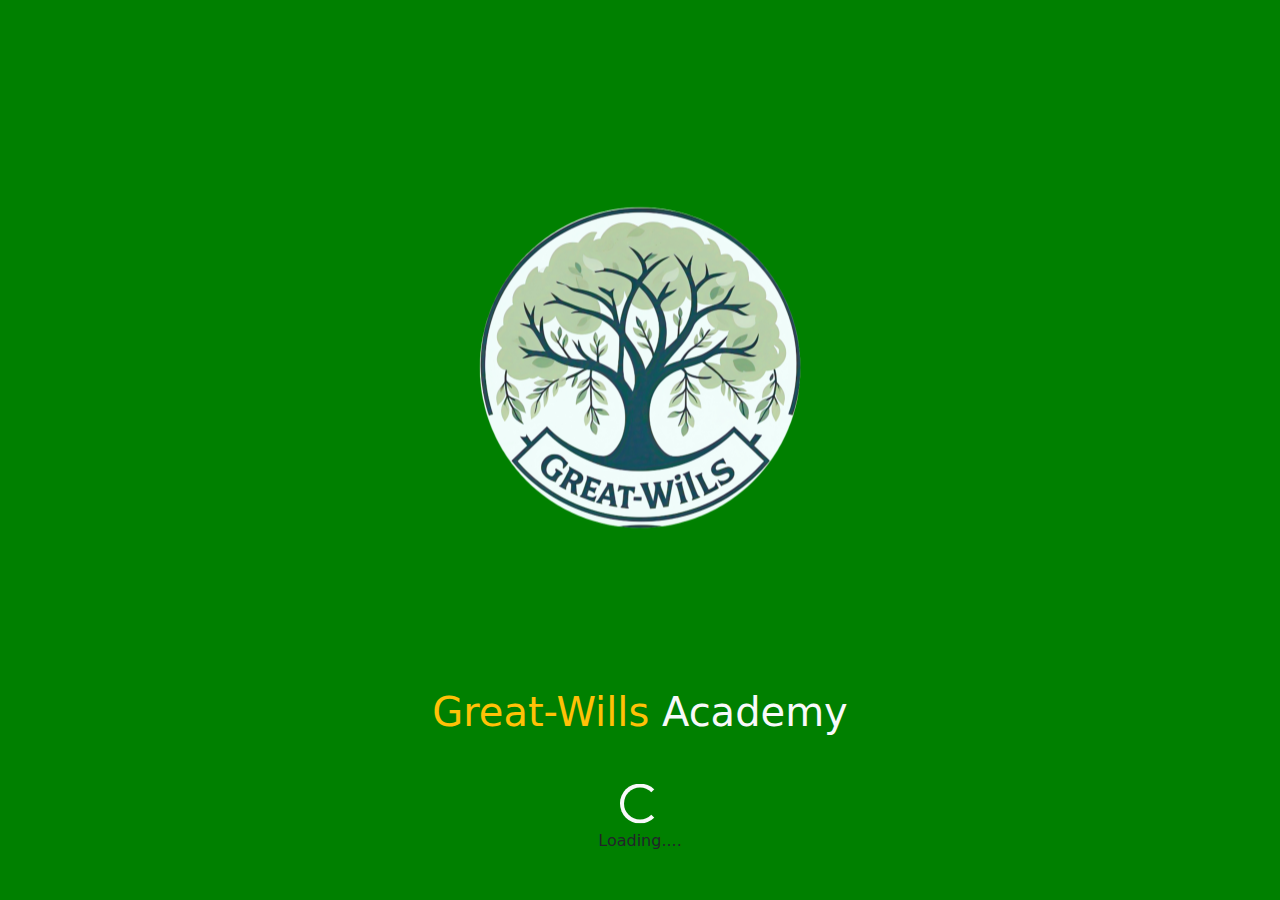
<file: index.html>
<!DOCTYPE html>
<html>
   <head>
      <meta http-equiv="content-type" content="text/html; charset=utf-8" />
      <title>Great Will Academy School project</title>
      <link href="https://cdn.jsdelivr.net/npm/bootstrap@5.3.3/dist/css/bootstrap.min.css" rel="stylesheet">
      <link rel="stylesheet" href="style.css" type="text/css" media="all" />
      <link rel="stylesheet" href="https://cdn.jsdelivr.net/npm/bootstrap-icons@1.11.3/font/bootstrap-icons.min.css">
   </head>
   <body class=" container-fluid min-vh-100 position-relative ">
      <div class="position-absolute top-50 start-50 translate-middle text-center">
         <img src="./20250312_200644.png" 
              alt="school logo" 
              class="img-fluid d-block mx-auto mb-0"
              style="max-width:"400px;">

         <h1 class="text-light mt-0"><span class="text-warning">Great-Wills</span>  Academy</h1>
         
        <div class="text-center mt-5 text-light">
         <div class="spinner-border p-3" role="status">
             <span class="visually-hidden">Loading...</span>
           </div>
            </div>
            Loading....
      </div>
      
     <script>
        setTimeout( function () {
           window.location.href="./main.html";
           
        }, 5000   )
        
        
        
     </script>
   </body>
</html>
</file>
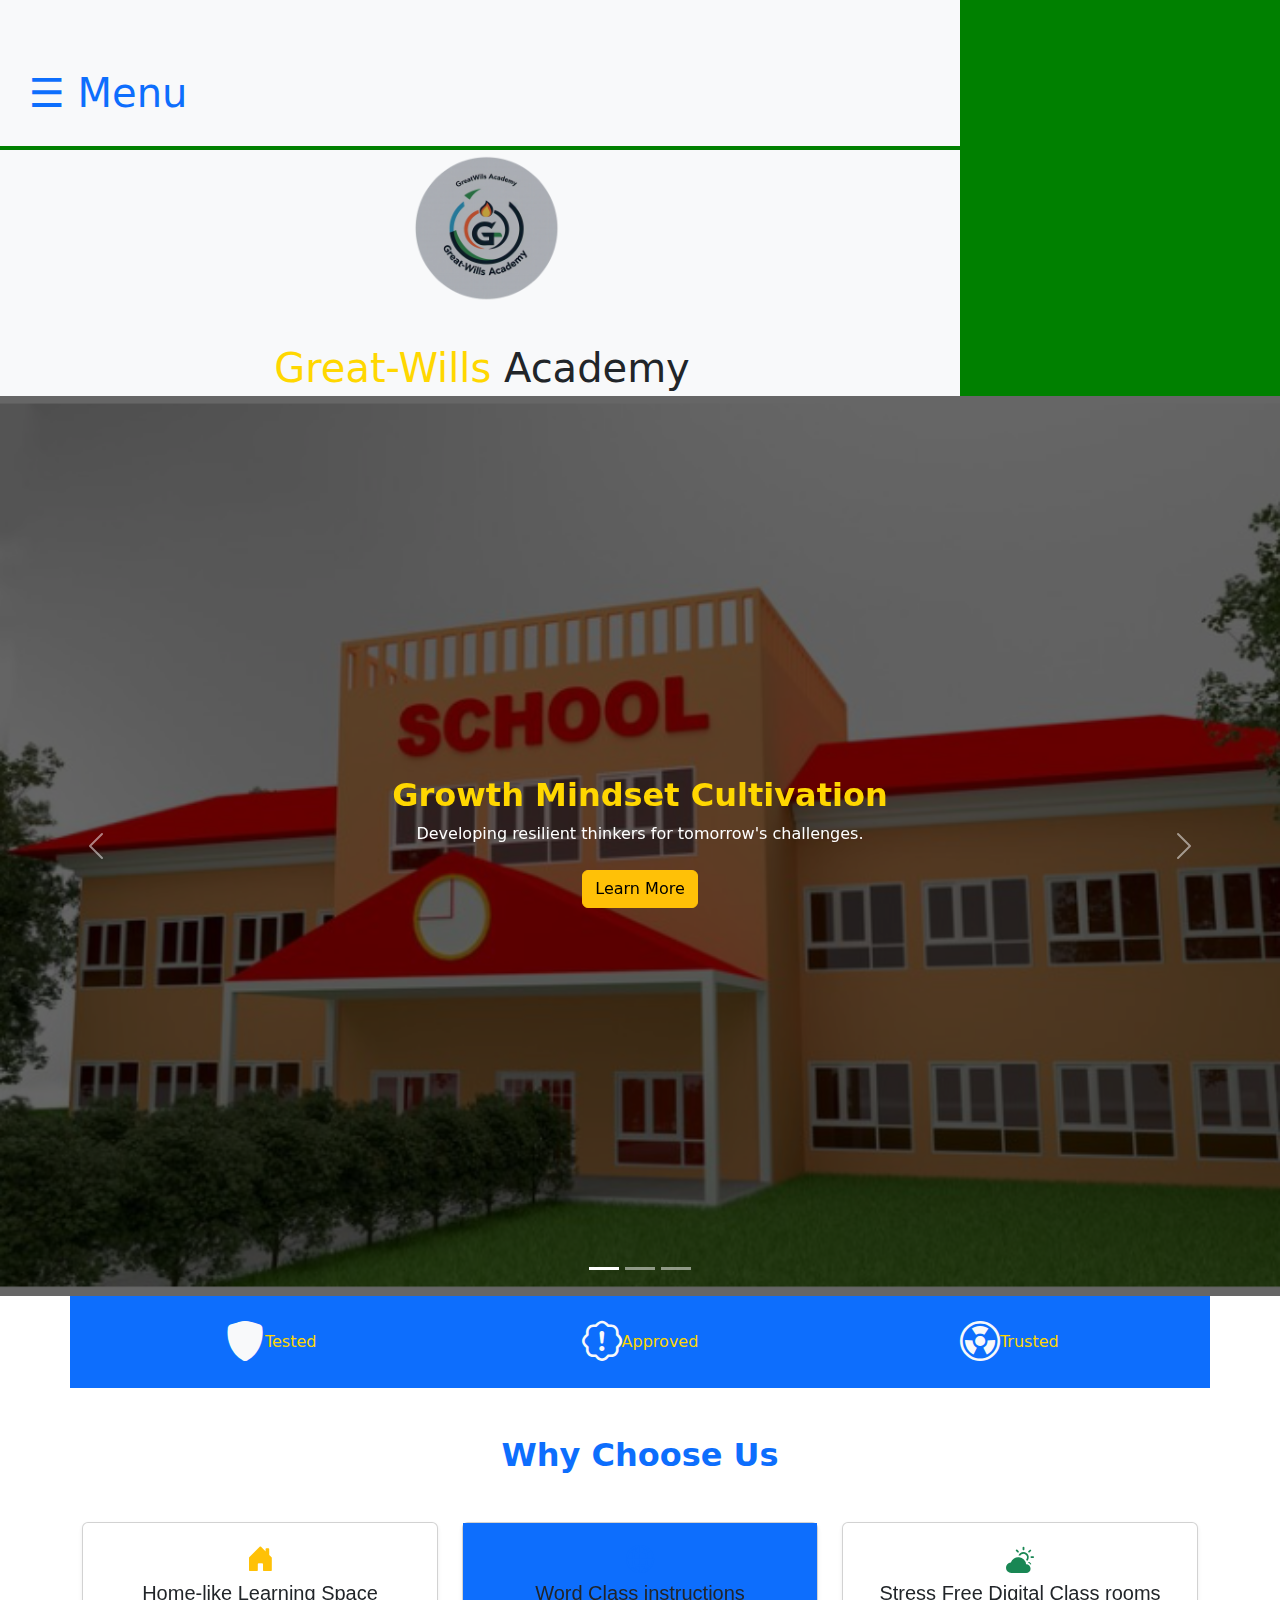
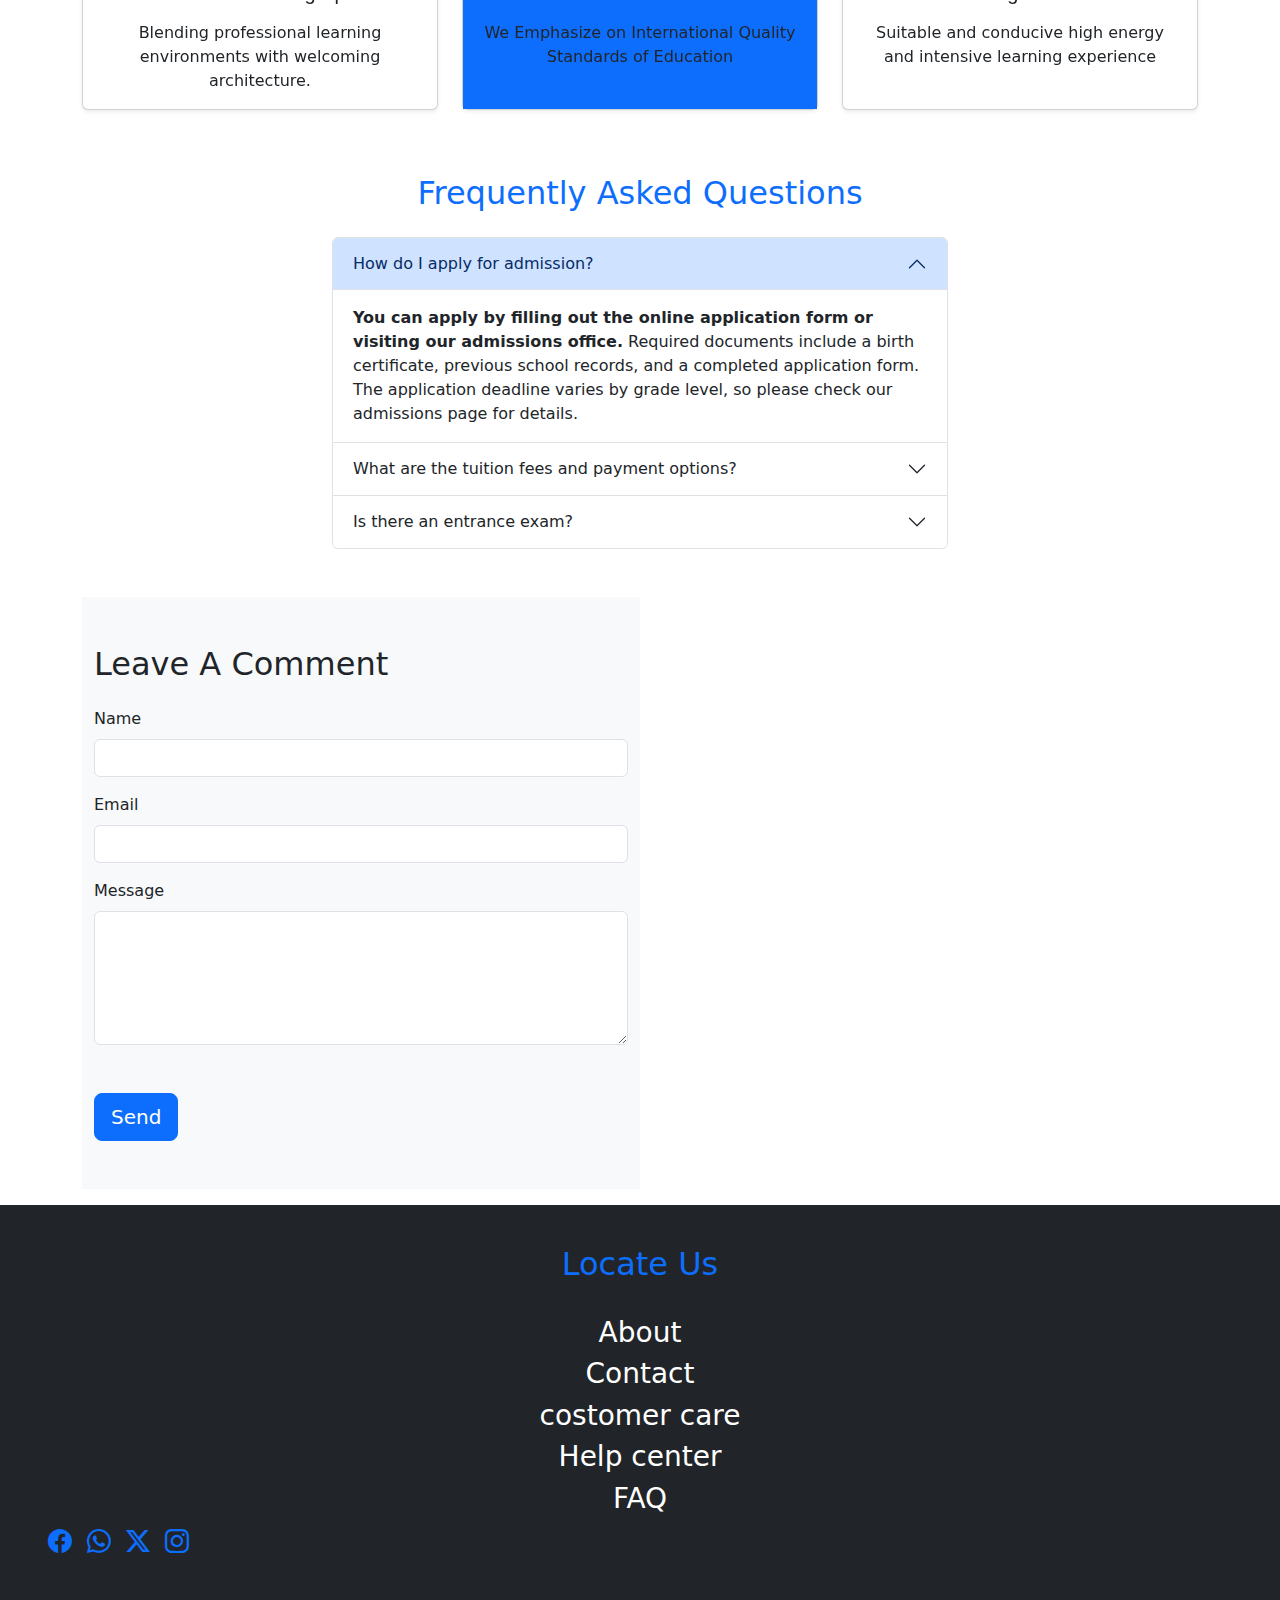
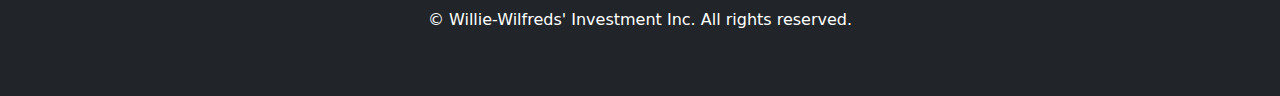
<file: main.html>
<!DOCTYPE html>
<html lang="en">
<head>
       <meta charset="UTF-8">
   <meta name="viewport" content="width=device-width, initial-scale=1.0">
   <meta http-equiv="X-UA-Compatible" content="ie=edge">
   <title>
     https//www.greatwillsacedemy@gmail.com
   </title>
    <link href="https://cdn.jsdelivr.net/npm/bootstrap@5.3.0/dist/css/bootstrap.min.css" rel="stylesheet">
    <link href="https://cdn.jsdelivr.net/npm/bootstrap@5.3.3/dist/css/bootstrap.min.css" rel="stylesheet" integrity="sha384-QWTKZyjpPEjISv5WaRU9OFeRpok6YctnYmDr5pNlyT2bRjXh0JMhjY6hW+ALEwIH" crossorigin="anonymous">
    <script src="https://cdn.jsdelivr.net/npm/bootstrap@5.3.3/dist/js/bootstrap.bundle.min.js" integrity="sha384-YvpcrYf0tY3lHB60NNkmXc5s9fDVZLESaAA55NDzOxhy9GkcIdslK1eN7N6jIeHz" crossorigin="anonymous"></script>
    <link rel="stylesheet" href="style.css" type="text/css" media="all" />
   <link rel="stylesheet" href="https://cdn.jsdelivr.net/npm/bootstrap-icons@1.11.3/font/bootstrap-icons.min.css">
    <style>
        .offcanvas-half {
            width: 70%;
        }
        @media (max-width: 768px) {
            .offcanvas-half {
                width: 70% !important;
            }
        }
    </style>
</head>
<body>
    <div class="container-fluid">
        <div class="row">


            <!-- Content Area -->
            <div class="col-md-6 col-lg-9 p-0">
                <!-- Mobile Header -->
                <div class=" header d-ms-none bg-light p-3 d-flex justify-content-start">
                    <button class="btn text-primary fs-1" type="button" data-bs-toggle="offcanvas" data-bs-target="#sidebar">
                        ☰ <span class="text-primary">Menu</span>
                    </button>
                </div>

                <!-- Main Content -->
                
                   <div class="brand-name d-flex
                     justify-items-center  text-dark mt-1 text-center d-flex bg-light">
                   <div class="img mt-1 mb-3 ms-3 text-center ">
                      <img srcset="" src="./20250313_213444.png" alt=""width="150px">
                    </div>
                    <h1 class="ms-2 mt-4" style="margin:4px; text-center"><span>Great-Wills</span> Academy</h1>
               </div>
            </div>
        </div>
    </div>

    <!-- Mobile Sidebar (Half-width Offcanvas) -->
    <div class="offcanvas offcanvas-start bg-light text-dark offcanvas-half" tabindex="-1" id="sidebar">
        <div class="offcanvas-header">
            <h5 class="offcanvas-title"><span>Great-Wills</span> Academy</h5>
            <button type="button" class="btn-close btn-close-white" data-bs-dismiss="offcanvas"></button>
        </div>
        <div class="offcanvas-body">
            <ul class="nav flex-column">
                <li class="nav-item mb-">
                    <a class="nav-link text-dark" href="#"><h2>About</h2></a>
                </li>
                  <li><hr class="dropdown-divider"></li>
                <li class="nav-item mb-3">
                    <a class="nav-link text-dark" href="#"><h2>
                     Help Center </h2></a>
                </li>
                  <li><hr class="dropdown-divider"></li>
                <li class="nav-item mb-3">
                    <a class="nav-link text-dark" href="#"><h2> Customer Care</h2></a>
                </li>
                  <li><hr class="dropdown-divider"></li>
                <li class="nav-item mb-3">
                    <a class="nav-link text-dark" href="#"> <h2>Contacts</h2></a>
                </li>
                  <li><hr class="dropdown-divider"></li>
                <li class="nav-item mb-3">
                    <a class="nav-link text-dark" href="#FAQ"><h2> FAQ</h2></a>
                </li>
                  <li><hr class="dropdown-divider"></li>
            </ul>
        </div>
    </div>

    <script src="https://cdn.jsdelivr.net/npm/bootstrap@5.3.0/dist/js/bootstrap.bundle.min.js"></script>
    
    <!--Carousel Section-->
    
    <div id="carouselExampleCaptions" class="carousel slide">
  <div class="carousel-indicators">
    <button type="button" data-bs-target="#carouselExampleCaptions" data-bs-slide-to="0" class="active" aria-current="true" aria-label="Slide 1"></button>
    <button type="button" data-bs-target="#carouselExampleCaptions" data-bs-slide-to="1" aria-label="Slide 2"></button>
    <button type="button" data-bs-target="#carouselExampleCaptions" data-bs-slide-to="2" aria-label="Slide 3"></button>
  </div id="p-img">
  <div class="carousel-inner">
    <div class="carousel-item active">
      <img src="./Screenshot_20240613-101040 (1).png" class="d-block w-100"  alt="..." id="img">
      <div class="carousel-caption" id="capt">
        <h2 class="fw-bold d-1"><span>Growth Mindset Cultivation</span></h2>
        <p>Developing resilient thinkers for tomorrow's challenges.</p>
        <a href="#" class="btn btn-warning my-2">Learn More</a>
      </div>
    </div>
    <div class="carousel-item">
      <img src="./classroom-2093743_1280.jpg" class="d-block w-100" alt="..." id="img">
      <div class="carousel-caption" id="capt">
        <h2 class="fw-bold d-3 text-warning"><span></span>Building Leaders of Tomorrow</h2<li><hr class="dropdown-divider"></li>
        <p>Discover a vibrant learning environment where creativity meets innovation.</p>
        <a href="#" class="btn btn-warning">Learn More</a>
      </div>
    </div>
    <div class="carousel-item pt-0">
      <img src="./book-5868865_1280.jpg" class="d-block w-100" alt="..." id="img">
      <div class="carousel-caption" id="capt">
        <h2 class="fw-bold d-1"> <span>Ignite Curiosity, Inspire Excellence"</span></h2>
        <p id="p-text">Empowering students with confidence, integrity, and a growth mindset. </p>
        <a href="#" class="btn btn-warning mb-3">Grab Your Admission Now.</a>
      </div>
    </div>
  </div>
  <button class="carousel-control-prev" type="button" data-bs-target="#carouselExampleCaptions" data-bs-slide="prev">
    <span class="carousel-control-prev-icon" aria-hidden="true"></span>
    <span class="visually-hidden">Previous</span>
  </button>
  <button class="carousel-control-next" type="button" data-bs-target="#carouselExampleCaptions" data-bs-slide="next">
    <span class="carousel-control-next-icon" aria-hidden="true"></span>
    <span class="visually-hidden">Next</span>
  </button>
</div>

<!-- Icon Section -->
<div class="container">
    <div class="row text-center bg-primary p-3" width="150%">
        <div class="col-md-4 d-flex flex-row align-items-center justify-content-center ">
            <i class="bi bi-shield-fill fs-1 text-light"></i>
            <span>Tested</span>
        </div>
        <div class="col-md-4 d-flex flex-row align-items-center justify-content-center ">
            <i class="bi bi-patch-exclamation fs-1 text-light"></i>
            <span>Approved</span>
        </div>
        <div class="col-md-4 d-flex flex-row align-items-center justify-content-center ">
            <i class="bi bi-radioactive fs-1 text-light"></i>
            <span>Trusted</span>
        </div>
    </div>
</div>

<!-- About Section -->
<div class="container my-5">
   <h2 class="text-center text-primary mb-5 fw-bold">Why Choose Us</h2>
   <div class="row g-4 d-flex">  
     <div class="col-12 col-md-4 mb-3">  
       <div class="card h-100 shadow-sm">
          <div class="card-body text-center p-3">
             <i class="bi bi-house-door-fill fs-3 text-warning mb-2"></i>
             <h5 class="card-title mb-3">Home-like Learning Space</h5>
             <p class="card-text">Blending professional learning environments with welcoming architecture.
             </p>
           </div>
        </div>
     </div>
     
     <div class="col-12 col-md-4 mb-3">
        <div class="card h-100 shadow-sm">
           <div class="card-body text-center p-3 bg-primary">
              <i class="bi bi-globe2 fs-3 text-primary mb-2"></i>
              <h5 class="card-title mb-3">Word Class instructions</h5>
              <p class="card-text">
                 We Emphasize on International Quality Standards of Education 
              </p>
           </div>
        </div>
     </div>
     
     <div class="col-12 col-md-4 mb-3">
       <div class="card h-100 shadow-sm">
          <div class="card-body text-center p-3 ">
             <i class="bi bi-cloud-sun-fill fs-3 text-success mb-2"></i>
             <h5 class="card-title mb-3">Stress Free Digital Class rooms</h5>
             <p class="card-text">
                Suitable and conducive high energy and intensive learning experience 
             </p>
          </div>
       </div> 
     </div>
   </div>
</div>

<!--Acordion section-->
<div class="container my-5 col-12 col-md-6 ">
   
<section class="FAQ">
  <div class="">
   <h2 class="text-center text-primary my-4">Frequently Asked Questions</h2> 
  <div class="accordion" id="accordionPanelsStayOpenExample">
  <div class="accordion-item">
    <h2 class="accordion-header">
      <button class="accordion-button" type="button" data-bs-toggle="collapse" data-bs-target="#panelsStayOpen-collapseOne" aria-expanded="true" aria-controls="panelsStayOpen-collapseOne">
        How do I apply for admission?
      </button>
    </h2>
    <div id="panelsStayOpen-collapseOne" class="accordion-collapse collapse show">
      <div class="accordion-body">
        <strong>You can apply by filling out the online application form or visiting our admissions office.</strong>  Required documents include a birth certificate, previous school records, and a completed application form. The application deadline varies by grade level, so please check our admissions page for details.
      </div>
    </div>
  </div>
  <div class="accordion-item">
    <h2 class="accordion-header">
      <button class="accordion-button collapsed" type="button" data-bs-toggle="collapse" data-bs-target="#panelsStayOpen-collapseTwo" aria-expanded="false" aria-controls="panelsStayOpen-collapseTwo">
        What are the tuition fees and payment options?
      </button>
    </h2>
    <div id="panelsStayOpen-collapseTwo" class="accordion-collapse collapse">
      <div class="accordion-body">
        <strong>You can apply by filling out the online application form or visiting our admissions office.</strong>  Required documents include a birth certificate, previous school records, and a completed application form. The application deadline varies by grade level, so please check our admissions page for details.
      </div>
    </div>
  </div>
  <div class="accordion-item">
    <h2 class="accordion-header">
      <button class="accordion-button collapsed" type="button" data-bs-toggle="collapse" data-bs-target="#panelsStayOpen-collapseThree" aria-expanded="false" aria-controls="panelsStayOpen-collapseThree">
        Is there an entrance exam?
      </button>
    </h2>
    <div id="panelsStayOpen-collapseThree" class="accordion-collapse collapse">
      <div class="accordion-body">
        <strong></strong> Yes, we conduct entrance exams for certain grade levels to assess student readiness. Exam dates and study materials will be provided dupon application.
      </div>
    </div>
  </div>
</div> 
  </div> 
</section>
</div>

<!--form section -->
<div class="container">
   <div class="col col-md-6">
        <section id="contact" class="bg-light py-5">
    <div class="container">
      <h2 class="text-centr mb-4">Leave A Comment</h2>
      <form>
        <div class="mb-3">
          <label for="name" class="form-label">Name</label>
          <input type="text" class="form-control" id="name" required>
        </div>
        <div class="mb-3">
          <label for="email" class="form-label">Email</label>
          <input type="email" class="form-control" id="email" required>
        </div>
        <div class="mb-2">
          <label for="message" class="form-label">Message</label>
          <textarea class="form-control" id="message" rows="5" required></textarea>
        </div>
        <button type="submit" class="btn btn-primary btn-lg">Send</button>
      </form>
    </div>
  </section>
   </div>
</div>

<!--location section -->
  <!-- Footer -->
  <footer class="bg-dark text-white text-center py-3 mt-3 text-center">

<div class="text-center text-primary py-4">
   <h2>
     Locate Us
   </h2>
</div>
<div class="bi">
   <div class=" footer d-flex flex-direction-column">
      <h3>
         About
      </h3>
      <h3>
         Contact
      </h3>
      <h3>
         costomer care
      </h3>
      <h3>
         Help center
      </h3>
      <h3>
         FAQ
      </h3>
   </div>
   <div class="social-icons text-center mx-5 d-flex">
        <a href="https://https://www.facebook.com/atanyawilfred" target="_blank"><i class="bi bi-facebook"></i></a>
        <a href="https://wa.me/2347057649212" target="_blank"><i class="bi bi-whatsapp"></i></a>
        <a href="https://x.com/FamousWill21023?t=YiZoGFM9hAwt4BCIvc3vyQ&s=09197" target="_blank"><i class="bi bi-twitter-x"></i></a>
        <a href="https://www.instagram.com/atanyawilfred?igsh=YzljYTk1ODg3Zg==" target="_blank"><i class="bi bi-instagram"></i></a>
    </div>
</div>
   

    <p class="my-5">&copy; Willie-Wilfreds' Investment Inc. All rights reserved.</p>
  </footer>


</body>
</html>
   </body>
</html>
</file>
<file: style.css>
.header{  
   position: sticky;
   top: 0px;
   padding: 0px;
   z-index: 100px
}
.container-fluid{
   background-color:green;
   max-height: 100vh;
}
.img{
   align-items:center;
   justify-content:flex;
   flex:center;
   flex-direction: column;
}
.brand-name{
   display:flex;
   justify-content: flex;
   flex :center;
   flex-direction: column;
   }
span{
   color: black ;
   
   
}
#id{
   color:red;
}
h5{
   font-size: 2rm;
   font-family: sans-serif;
   font-style: 4rm;
}
#img{
   height: 100vh;
   filter: brightness(0.4)
   
}

#capt {
  display: flex; 
  flex-direction: column;
  align-items: center;
  justify-content: center;;
}
span{
   color:gold;
}
.btn{
   margin-top: 40px;
}
#icon-con{
   height:100px;
   background-color: gold;
}
.row{
   display: flex;
   justify-content: space-between;
}

  .main-section img {
   width: 500%;
   height: 500%;
   object-fit: cover;
   border-radius: 0.5rem;
 }

  .carousel-item img {
   filter: brightness(0.5);
   height: 100px; 
 }

 .carousel-caption {
   position: absolute;
   top: 50%;
   left: 50%;
   transform: translate(-50%, -50%);
   text-align: center;
   width: 80%;
  }
   .social-icons {
   display: flex;
   gap: 15px;
   flex-direction: none;
   align-items: center;
  }
   .social-icons a {
   text-decoration: none;
   font-size: 24px;
  }
  .footer{
     display :flex;
     flex-direction: column;
     
  }
  <!DOCTYPE html>
<html lang="en">
<head>
       <meta charset="UTF-8">
   <meta name="viewport" content="width=device-width, initial-scale=1.0">
   <meta http-equiv="X-UA-Compatible" content="ie=edge">
   <title>
      <!--Tab to edit-->
   </title>
    <link href="https://cdn.jsdelivr.net/npm/bootstrap@5.3.0/dist/css/bootstrap.min.css" rel="stylesheet">
    <link href="https://cdn.jsdelivr.net/npm/bootstrap@5.3.3/dist/css/bootstrap.min.css" rel="stylesheet" integrity="sha384-QWTKZyjpPEjISv5WaRU9OFeRpok6YctnYmDr5pNlyT2bRjXh0JMhjY6hW+ALEwIH" crossorigin="anonymous">
    <script src="https://cdn.jsdelivr.net/npm/bootstrap@5.3.3/dist/js/bootstrap.bundle.min.js" integrity="sha384-YvpcrYf0tY3lHB60NNkmXc5s9fDVZLESaAA55NDzOxhy9GkcIdslK1eN7N6jIeHz" crossorigin="anonymous"></script>
    <link rel="stylesheet" href="style.css" type="text/css" media="all" />
   <link rel="stylesheet" href="https://cdn.jsdelivr.net/npm/bootstrap-icons@1.11.3/font/bootstrap-icons.min.css">
    <style>
        .offcanvas-half {
            width: 70%;
        }
        @media (max-width: 768px) {
            .offcanvas-half {
                width: 70% !important;
            }
        }
    </style>
</head>
<body>
    <div class="container-fluid">
        <div class="row">


            <!-- Content Area -->
            <div class="col-md-6 col-lg-9 p-0">
                <!-- Mobile Header -->
                <div class=" header d-ms-none bg-light p-3 d-flex justify-content-start">
                    <button class="btn text-primary fs-1" type="button" data-bs-toggle="offcanvas" data-bs-target="#sidebar">
                        ☰ <span class="text-primary">Menu</span>
                    </button>
                </div>

                <!-- Main Content -->
                
                   <div class="brand-name d-flex
                     justify-items-center  text-dark mt-1 text-center d-flex bg-light">
                   <div class="img mt-1 mb-3 ms-3 text-center ">
                      <img srcset="" src="./20250313_213444.png" alt=""width="150px">
                    </div>
                    <h1 class="ms-2 mt-4" style="margin:4px; text-center"><span>Great-Wills</span> Academy</h1>
               </div>
            </div>
        </div>
    </div>

    <!-- Mobile Sidebar (Half-width Offcanvas) -->
    <div class="offcanvas offcanvas-start bg-light text-dark offcanvas-half" tabindex="-1" id="sidebar">
        <div class="offcanvas-header">
            <h5 class="offcanvas-title"><span>Great-Wills</span> Academy</h5>
            <button type="button" class="btn-close btn-close-white" data-bs-dismiss="offcanvas"></button>
        </div>
        <div class="offcanvas-body">
            <ul class="nav flex-column">
                <li class="nav-item mb-">
                    <a class="nav-link text-dark" href="#"><h2>About</h2></a>
                </li>
                  <li><hr class="dropdown-divider"></li>
                <li class="nav-item mb-3">
                    <a class="nav-link text-dark" href="#"><h2>
                     Help Center </h2></a>
                </li>
                  <li><hr class="dropdown-divider"></li>
                <li class="nav-item mb-3">
                    <a class="nav-link text-dark" href="#"><h2> Customer Care</h2></a>
                </li>
                  <li><hr class="dropdown-divider"></li>
                <li class="nav-item mb-3">
                    <a class="nav-link text-dark" href="#"> <h2>Contacts</h2></a>
                </li>
                  <li><hr class="dropdown-divider"></li>
                <li class="nav-item mb-3">
                    <a class="nav-link text-dark" href="#FAQ"><h2> FAQ</h2></a>
                </li>
                  <li><hr class="dropdown-divider"></li>
            </ul>
        </div>
    </div>

    <script src="https://cdn.jsdelivr.net/npm/bootstrap@5.3.0/dist/js/bootstrap.bundle.min.js"></script>
    
    <!--Carousel Section-->
    
    <div id="carouselExampleCaptions" class="carousel slide">
  <div class="carousel-indicators">
    <button type="button" data-bs-target="#carouselExampleCaptions" data-bs-slide-to="0" class="active" aria-current="true" aria-label="Slide 1"></button>
    <button type="button" data-bs-target="#carouselExampleCaptions" data-bs-slide-to="1" aria-label="Slide 2"></button>
    <button type="button" data-bs-target="#carouselExampleCaptions" data-bs-slide-to="2" aria-label="Slide 3"></button>
  </div id="p-img">
  <div class="carousel-inner">
    <div class="carousel-item active">
      <img src="./Screenshot_20240613-101040 (1).png" class="d-block w-100"  alt="..." id="img">
      <div class="carousel-caption" id="capt">
        <h2 class="fw-bold d-1"><span>Growth Mindset Cultivation</span></h2>
        <p>Developing resilient thinkers for tomorrow's challenges.</p>
        <a href="#" class="btn btn-warning my-2">Learn More</a>
      </div>
    </div>
    <div class="carousel-item">
      <img src="./classroom-2093743_1280.jpg" class="d-block w-100" alt="..." id="img">
      <div class="carousel-caption" id="capt">
        <h2 class="fw-bold d-3 text-warning"><span></span>Building Leaders of Tomorrow</h2<li><hr class="dropdown-divider"></li>
        <p>Discover a vibrant learning environment where creativity meets innovation.</p>
        <a href="#" class="btn btn-warning">Learn More</a>
      </div>
    </div>
    <div class="carousel-item pt-0">
      <img src="./book-5868865_1280.jpg" class="d-block w-100" alt="..." id="img">
      <div class="carousel-caption" id="capt">
        <h2 class="fw-bold d-1"> <span>Ignite Curiosity, Inspire Excellence"</span></h2>
        <p id="p-text">Empowering students with confidence, integrity, and a growth mindset. </p>
        <a href="#" class="btn btn-warning mb-3">Grab Your Admission Now.</a>
      </div>
    </div>
  </div>
  <button class="carousel-control-prev" type="button" data-bs-target="#carouselExampleCaptions" data-bs-slide="prev">
    <span class="carousel-control-prev-icon" aria-hidden="true"></span>
    <span class="visually-hidden">Previous</span>
  </button>
  <button class="carousel-control-next" type="button" data-bs-target="#carouselExampleCaptions" data-bs-slide="next">
    <span class="carousel-control-next-icon" aria-hidden="true"></span>
    <span class="visually-hidden">Next</span>
  </button>
</div>

<!-- Icon Section -->
<div class="container">
    <div class="row text-center bg-primary p-3" width="150%">
        <div class="col-md-4 d-flex flex-row align-items-center justify-content-center ">
            <i class="bi bi-shield-fill fs-1 text-light"></i>
            <span>Tested</span>
        </div>
        <div class="col-md-4 d-flex flex-row align-items-center justify-content-center ">
            <i class="bi bi-patch-exclamation fs-1 text-light"></i>
            <span>Approved</span>
        </div>
        <div class="col-md-4 d-flex flex-row align-items-center justify-content-center ">
            <i class="bi bi-radioactive fs-1 text-light"></i>
            <span>Trusted</span>
        </div>
    </div>
</div>

<!-- About Section -->
<div class="container my-5">
   <h2 class="text-center text-primary mb-5 fw-bold">Why Choose Us</h2>
   <div class="row g-4 d-flex">  
     <div class="col-12 col-md-4 mb-3">  
       <div class="card h-100 shadow-sm">
          <div class="card-body text-center p-3">
             <i class="bi bi-house-door-fill fs-3 text-warning mb-2"></i>
             <h5 class="card-title mb-3">Home-like Learning Space</h5>
             <p class="card-text">Blending professional learning environments with welcoming architecture.
             </p>
           </div>
        </div>
     </div>
     
     <div class="col-12 col-md-4 mb-3">
        <div class="card h-100 shadow-sm">
           <div class="card-body text-center p-3 bg-primary">
              <i class="bi bi-globe2 fs-3 text-primary mb-2"></i>
              <h5 class="card-title mb-3">Word Class instructions</h5>
              <p class="card-text">
                 We Emphasize on International Quality Standards of Education 
              </p>
           </div>
        </div>
     </div>
     
     <div class="col-12 col-md-4 mb-3">
       <div class="card h-100 shadow-sm">
          <div class="card-body text-center p-3 ">
             <i class="bi bi-cloud-sun-fill fs-3 text-success mb-2"></i>
             <h5 class="card-title mb-3">Stress Free Digital Class rooms</h5>
             <p class="card-text">
                Suitable and conducive high energy and intensive learning experience 
             </p>
          </div>
       </div> 
     </div>
   </div>
</div>

<!--Acordion section-->
<div class="container my-5 col-12 col-md-6 ">
   
<section class="FAQ">
  <div class="">
   <h2 class="text-center text-primary my-4">Frequently Asked Questions</h2> 
  <div class="accordion" id="accordionPanelsStayOpenExample">
  <div class="accordion-item">
    <h2 class="accordion-header">
      <button class="accordion-button" type="button" data-bs-toggle="collapse" data-bs-target="#panelsStayOpen-collapseOne" aria-expanded="true" aria-controls="panelsStayOpen-collapseOne">
        How do I apply for admission?
      </button>
    </h2>
    <div id="panelsStayOpen-collapseOne" class="accordion-collapse collapse show">
      <div class="accordion-body">
        <strong>You can apply by filling out the online application form or visiting our admissions office.</strong>  Required documents include a birth certificate, previous school records, and a completed application form. The application deadline varies by grade level, so please check our admissions page for details.
      </div>
    </div>
  </div>
  <div class="accordion-item">
    <h2 class="accordion-header">
      <button class="accordion-button collapsed" type="button" data-bs-toggle="collapse" data-bs-target="#panelsStayOpen-collapseTwo" aria-expanded="false" aria-controls="panelsStayOpen-collapseTwo">
        What are the tuition fees and payment options?
      </button>
    </h2>
    <div id="panelsStayOpen-collapseTwo" class="accordion-collapse collapse">
      <div class="accordion-body">
        <strong>You can apply by filling out the online application form or visiting our admissions office.</strong>  Required documents include a birth certificate, previous school records, and a completed application form. The application deadline varies by grade level, so please check our admissions page for details.
      </div>
    </div>
  </div>
  <div class="accordion-item">
    <h2 class="accordion-header">
      <button class="accordion-button collapsed" type="button" data-bs-toggle="collapse" data-bs-target="#panelsStayOpen-collapseThree" aria-expanded="false" aria-controls="panelsStayOpen-collapseThree">
        Is there an entrance exam?
      </button>
    </h2>
    <div id="panelsStayOpen-collapseThree" class="accordion-collapse collapse">
      <div class="accordion-body">
        <strong></strong> Yes, we conduct entrance exams for certain grade levels to assess student readiness. Exam dates and study materials will be provided dupon application.
      </div>
    </div>
  </div>
</div> 
  </div> 
</section>
</div>

<!--form section -->
<div class="container">
   <div class="col col-md-6">
        <section id="contact" class="bg-light py-5">
    <div class="container">
      <h2 class="text-centr mb-4">Leave A Comment</h2>
      <form>
        <div class="mb-3">
          <label for="name" class="form-label">Name</label>
          <input type="text" class="form-control" id="name" required>
        </div>
        <div class="mb-3">
          <label for="email" class="form-label">Email</label>
          <input type="email" class="form-control" id="email" required>
        </div>
        <div class="mb-2">
          <label for="message" class="form-label">Message</label>
          <textarea class="form-control" id="message" rows="5" required></textarea>
        </div>
        <button type="submit" class="btn btn-primary btn-lg">Send</button>
      </form>
    </div>
  </section>
   </div>
</div>

<!--location section -->
  <!-- Footer -->
  <footer class="bg-dark text-white text-center py-3 mt-3 text-center">

<div class="text-center text-primary py-4">
   <h2>
     Locate Us
   </h2>
</div>
<div class="bi">
   <div class=" footer d-flex flex-direction-column">
      <h3>
         About
      </h3>
      <h3>
         Contact
      </h3>
      <h3>
         costomer care
      </h3>
      <h3>
         Help center
      </h3>
      <h3>
         FAQ
      </h3>
   </div>
   <div class="social-icons text-center mx-5 d-flex">
        <a href="https://https://www.facebook.com/atanyawilfred" target="_blank"><i class="bi bi-facebook"></i></a>
        <a href="https://wa.me/2347057649212" target="_blank"><i class="bi bi-whatsapp"></i></a>
        <a href="https://x.com/FamousWill21023?t=YiZoGFM9hAwt4BCIvc3vyQ&s=09197" target="_blank"><i class="bi bi-twitter-x"></i></a>
        <a href="https://www.instagram.com/atanyawilfred?igsh=YzljYTk1ODg3Zg==" target="_blank"><i class="bi bi-instagram"></i></a>
    </div>
</div>
   

    <p class="my-5">&copy; Willie-Wilfreds' Investment Inc. All rights reserved.</p>
  </footer>


</body>
</html>
   </body>
</html>
</file>
